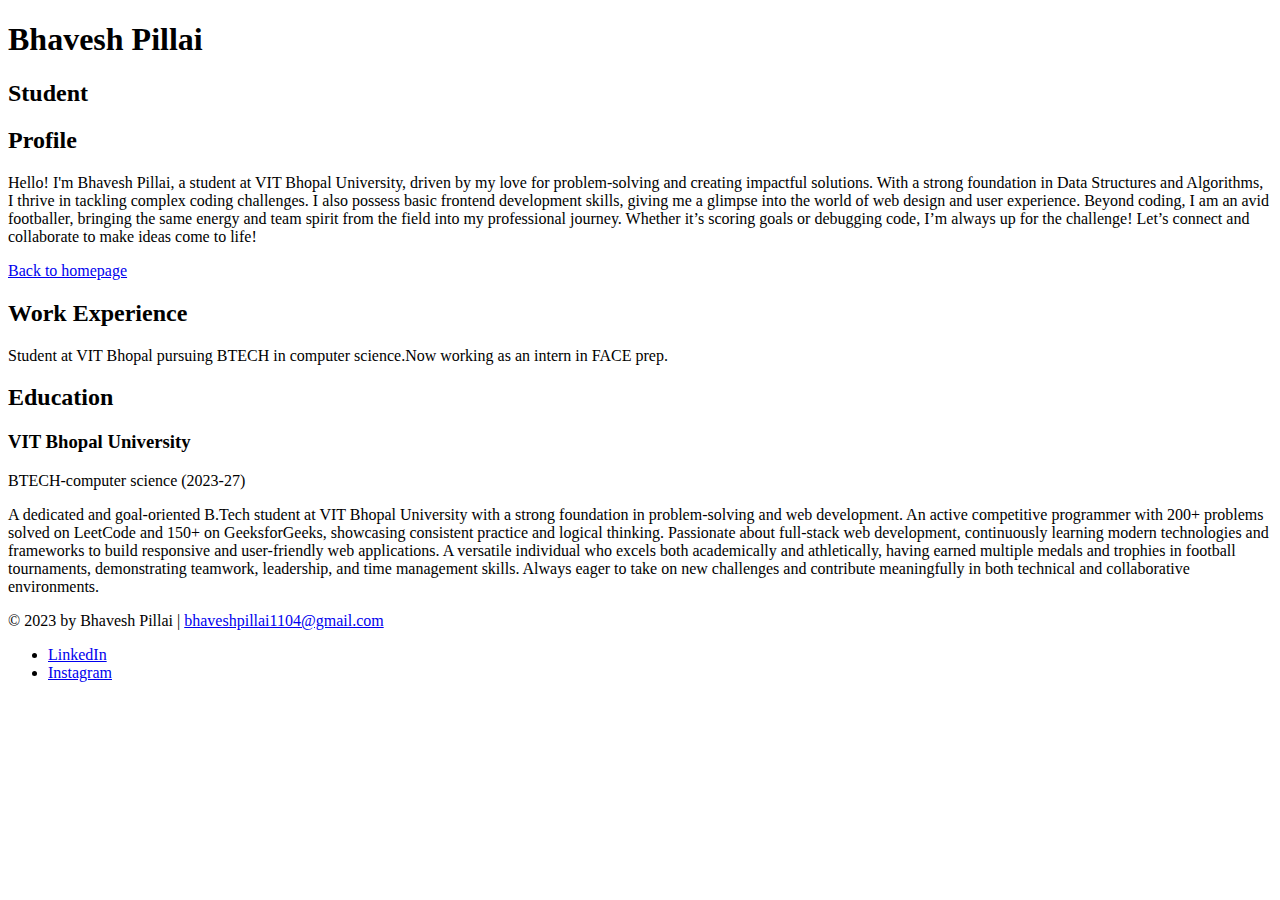
<file: resume.html>
<!DOCTYPE html>
<html lang="en">
  <head>
    <meta charset="UTF-8">
    <meta name="viewport" content="width=device-width, initial-scale=1">
    <title>Resume</title>
    <link rel="icon" href="placeholder-images/vector-documents-icon.jpg">
  </head>
  <body>
    <header>
      <h1>Bhavesh Pillai</h1>
      <h2>Student</h2>

      <!-- End content edits here. -->
    </header>

    <main>
      <!-- //  PROFILE  // -->
      <section>
        <!-- Start content edits below this line. -->
        <h2>Profile</h2>
        <p>Hello! I'm Bhavesh Pillai, a student at VIT Bhopal University, driven by my love for problem-solving and creating impactful solutions. With a strong foundation in Data Structures and Algorithms, I thrive in tackling complex coding challenges. I also possess basic frontend development skills, giving me a glimpse into the world of web design and user experience.

Beyond coding, I am an avid footballer, bringing the same energy and team spirit from the field into my professional journey. Whether it’s scoring goals or debugging code, I’m always up for the challenge!

Let’s connect and collaborate to make ideas come to life!</p>
        <a href="index.html">Back to homepage</a>

      </section>
      <section>
        <h2>Work Experience</h2>
        <p>Student at VIT Bhopal pursuing BTECH in computer science.Now working as an intern in FACE prep.</p>
        

        <!-- End content edits here. -->
      </section>

      <!-- //  EDUCATION & CERTIFICATIONS  // -->
      <section>
        <!-- Start content edits below this line.  -->
        <h2>Education</h2>

        <!-- To add more items, copy this whole <section></section> block -->
        <section>
          <h3>VIT Bhopal University</h3>
          <p>BTECH-computer science (2023-27)</p>
          <p>A dedicated and goal-oriented B.Tech student at VIT Bhopal University with a strong foundation in problem-solving and web development. An active competitive programmer with 200+ problems solved on LeetCode and 150+ on GeeksforGeeks, showcasing consistent practice and logical thinking. Passionate about full-stack web development, continuously learning modern technologies and frameworks to build responsive and user-friendly web applications.

A versatile individual who excels both academically and athletically, having earned multiple medals and trophies in football tournaments, demonstrating teamwork, leadership, and time management skills. Always eager to take on new challenges and contribute meaningfully in both technical and collaborative environments.</p>
        </section>

        <!-- End content edits here. -->
      </section>
    </main>

    <!-- //  FOOTER INFO, SOCIAL MEDIA  // -->
    <footer>
      <!-- Start content edits below this line. -->
      <p>© 2023 by Bhavesh Pillai | <a href="mailto:email@example.com">bhaveshpillai1104@gmail.com</a></p>

      <!-- Add or remove any networks. -->
      <ul>
        <li>
          <a href="https://www.linkedin.com/in/bhavesh-pillai-39b8b3287/" target="_blank">LinkedIn</a>
        </li>
        <li>
          <a href="https://www.instagram.com/bhavesh_p.4/" target="_blank">Instagram</a>
        </li>
      </ul>
      
      <!-- End content edits here. -->
    </footer>
  </body>
</html>
</file>
